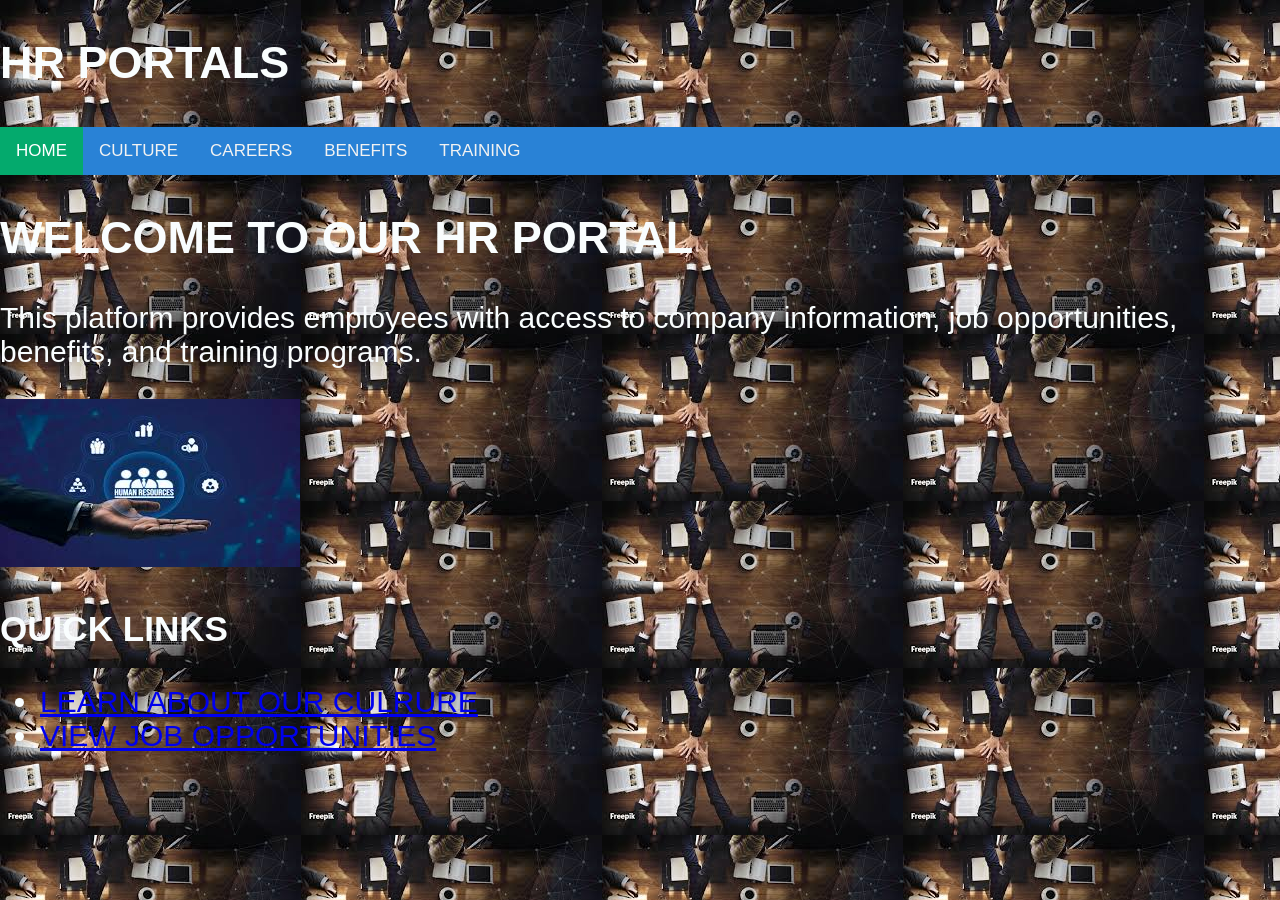
<file: index.html>
<!DOCTYPE html>
<html>
<head>
	<meta charset="utf-8">
	<meta name="viewport" content="width=device-width, initial-scale=1">
	<title>Human Resource Management Portal</title>
	<link rel="stylesheet" type="text/css" href="style.css">
</head>
<body>
	<nav>
		<h1>HR PORTALS</h1>
		<div class="topnav">
  			<a class="active" href="index.html">HOME</a>
 			<a href="Culture.html">CULTURE</a>
 			<a href="Careers.html">CAREERS</a>
 			<a href="Benefits.html">BENEFITS</a>
 			<a href="Training.html">TRAINING</a>
</div>
	</nav>

	<section>
		<h2>WELCOME TO OUR HR PORTAL</h2>
		<p> This platform provides employees with access to company information, job opportunities, benefits, and training programs.</p>
		<img src="download01.jpg" alt="download01">
		<h3>QUICK LINKS</h3>
		<ul>
			<li><a href="culture.html">LEARN ABOUT OUR CULRURE</a></li>
			<li><a href="careers.html">VIEW JOB OPPORTUNITIES</a></li>
		</ul>
	</section>

</body>
</html>
</file>
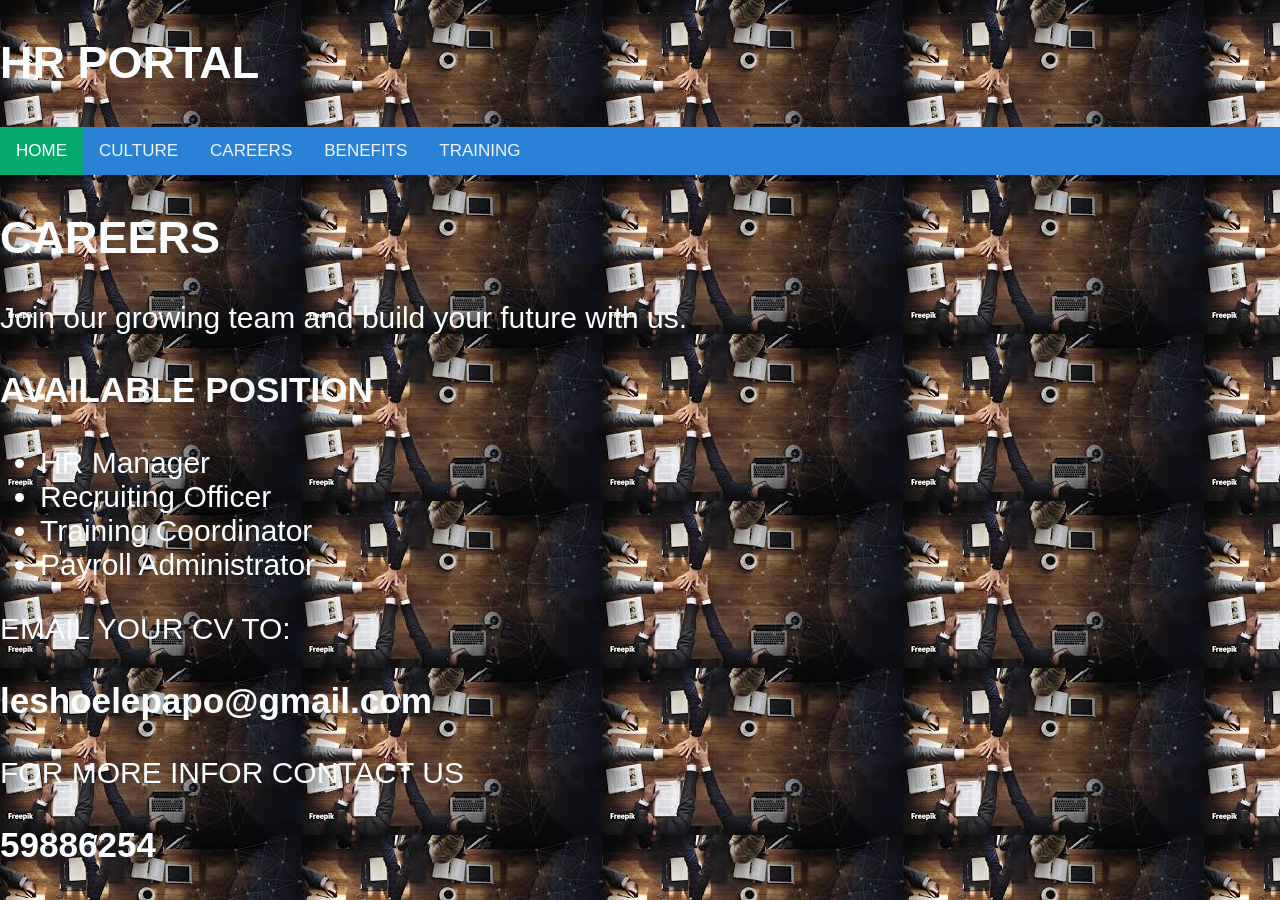
<file: careers.html>
<!DOCTYPE html>
<html>
<head>
	<meta charset="utf-8">
	<meta name="viewport" content="width=device-width, initial-scale=1">
	<title>CAREERS</title>
	<link rel="stylesheet" type="text/css" href="style.css">
</head>
<body>
	<nav>
		<h1>HR PORTAL</h1>
		<div class="topnav">
			<a class="active" href="index.html">HOME</a>
  			<a href="Culture.html">CULTURE</a>
  			<a href="careers.html">CAREERS</a>
 			<a href="benefits.html">BENEFITS</a>
 			<a href="training.html">TRAINING</a>
		</div>
	</nav>
	<section>
		<h2>CAREERS</h2>
		<p>Join our growing team and build your future with us.</p>
		<h3>AVAILABLE POSITION</h3>
		<ul>
			<li>HR Manager</li>
			<li>Recruiting Officer</li>
			<li>Training Coordinator</li>
			<li> Payroll Administrator</li>
		</ul>
		<p>EMAIL YOUR CV TO: <h3>leshoelepapo@gmail.com</h3></p>
		<p>FOR MORE INFOR CONTACT US<H3>59886254</H3></p>
	</section>

</body>
</html>
</file>
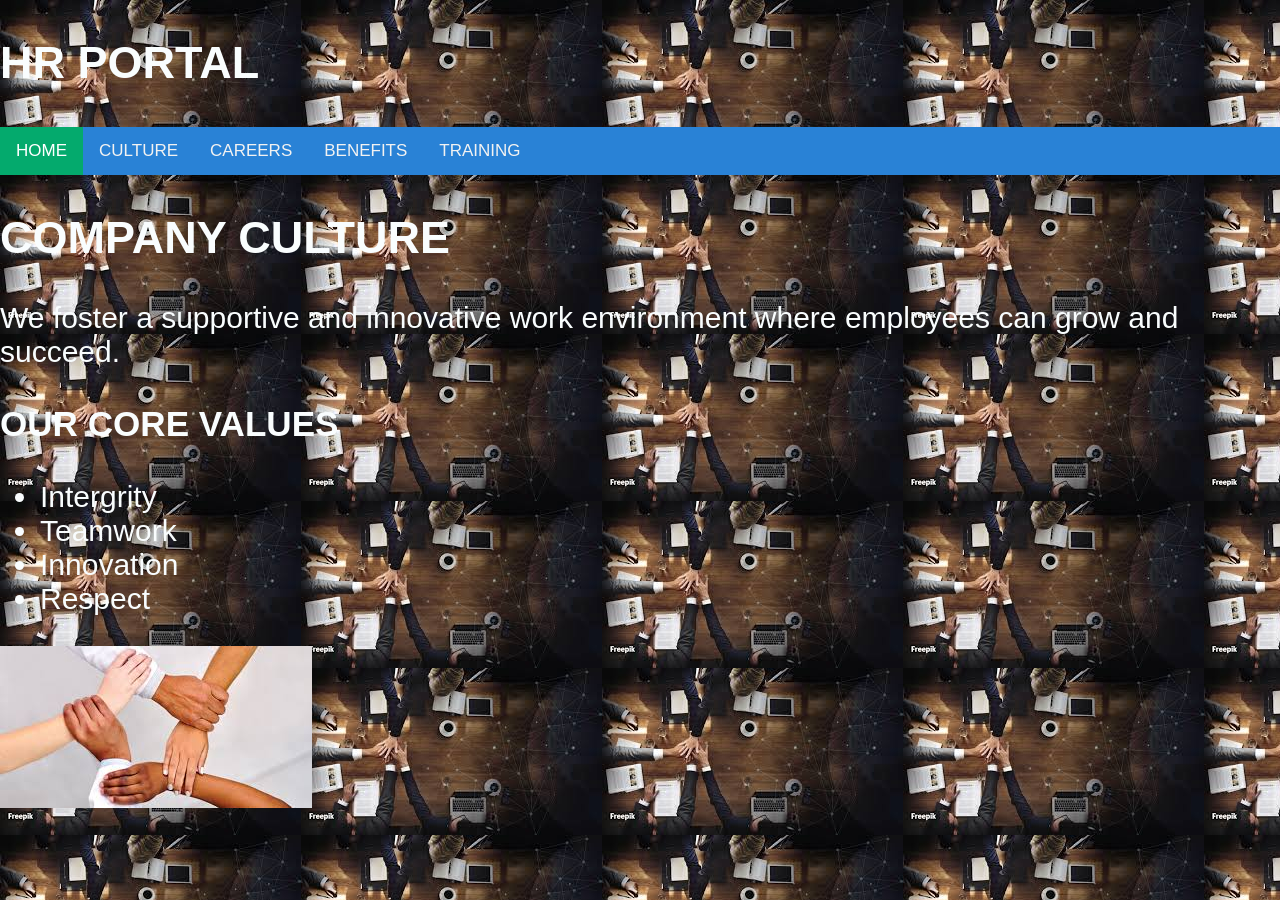
<file: culture.html>
<!DOCTYPE html>
<html>
<head>
	<meta charset="utf-8">
	<meta name="viewport" content="width=device-width, initial-scale=1">
	<title>COMPANY CULTURE</title>
	<link rel="stylesheet" type="text/css" href="style.css">
</head>
<body>
	<nav>
		<h1> HR PORTAL</h1>
		<div class="topnav">
 			<a class="active" href="index.html">HOME</a>
  			<a href="Culture.html">CULTURE</a>
  			<a href="careers.html">CAREERS</a>
 			<a href="benefits.html">BENEFITS</a>
 			<a href="training.html">TRAINING</a>
		</div>
	</nav>
	<section>
		<h2>COMPANY CULTURE</h2>
		<p>We foster a supportive and innovative work environment where employees can grow and succeed.</p>
		<h3>OUR CORE VALUES</h3>
		<ul>
			<li>Intergrity</li>
			<li>Teamwork</li>
			<li>Innovation</li>
			<li>Respect</li>
		</ul>
		<img src="download02.jpg" alt="download02">
	</section>

</body>
</html>
</file>
<file: style.css>
body{
	margin: 0;
	font-family: arial;
	background-color: #acb1ae;
	font-size: 30px;
	background-image: url("download04.jpg");
	color: #f9fdfe;
}
/* Add a black background color to the top navigation */
.topnav {
  background-color: #2982d6;
  overflow: hidden;
}

/* Style the links inside the navigation bar */
.topnav a {
  float: left;
  color: #f2f2f2;
  text-align: center;
  padding: 14px 16px;
  text-decoration: none;
  font-size: 17px;
}

/* Change the color of links on hover */
.topnav a:hover {
  background-color: #ddd;
  color: black;
}

/* Add a color to the active/current link */
.topnav a.active {
  background-color: #04AA6D;
  color: white;
}
</file>
